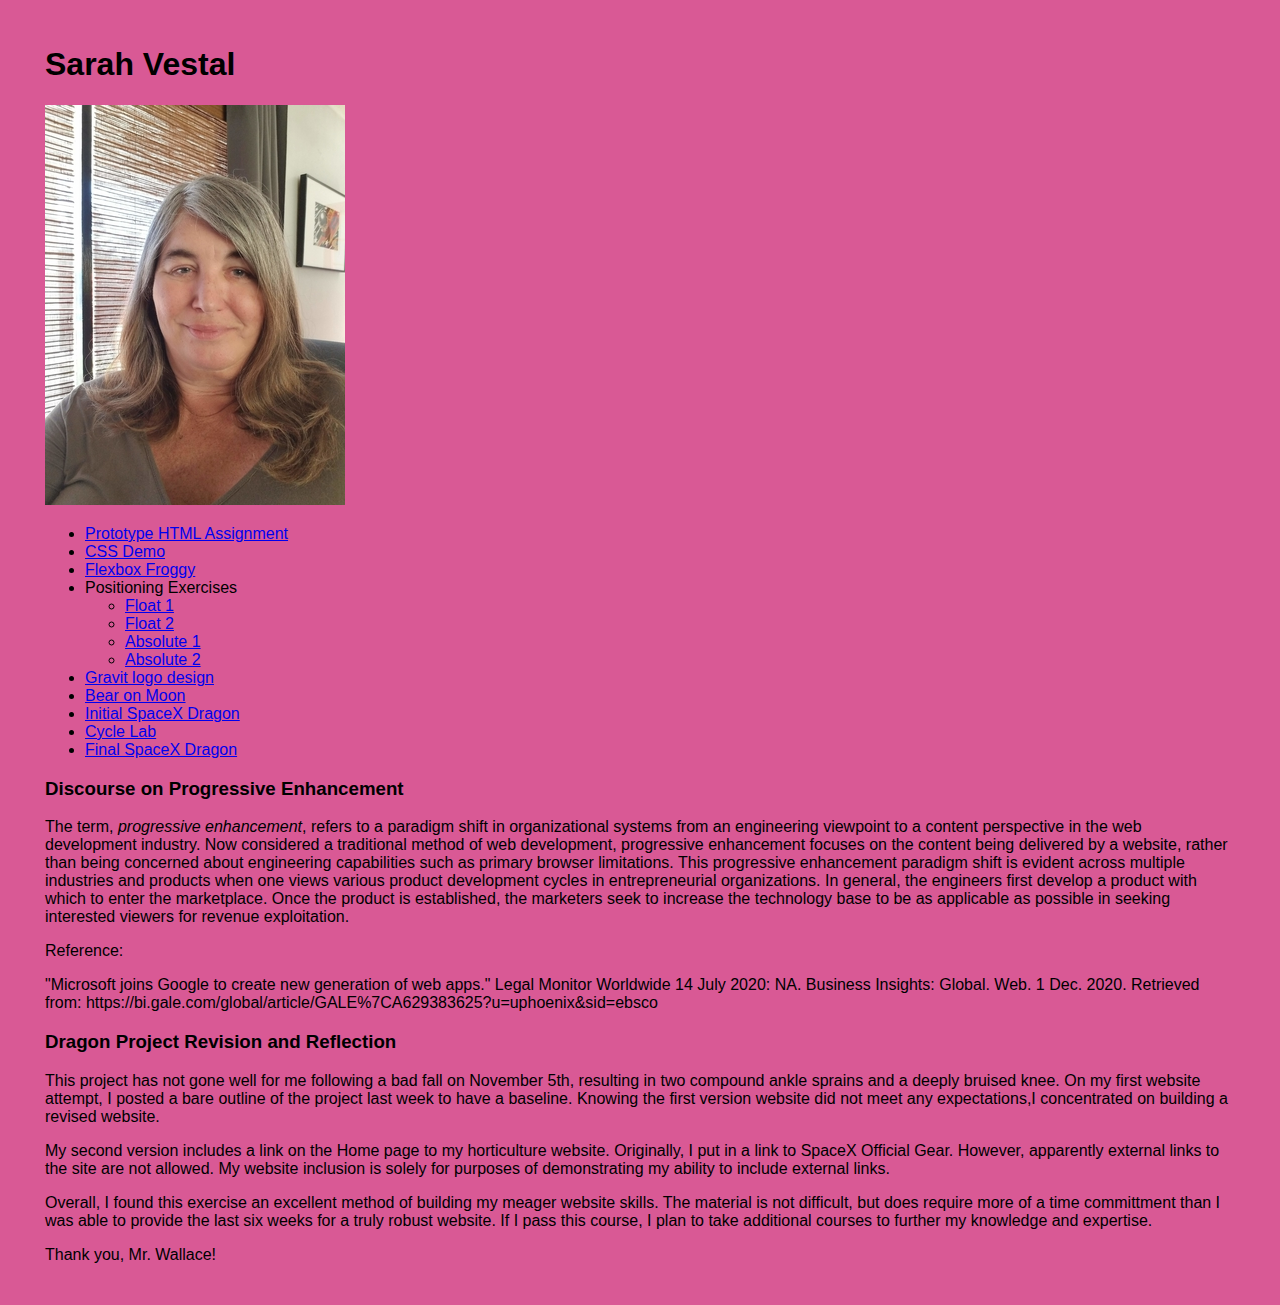
<file: index.html>
<!doctype html>
<html lang="en">
<head>
  <meta charset="utf-8">
  <title>IFSC 1310 | Sarah Vestal</title>
  <meta name="description" content="Homepage for IFSC 1310" />
  <meta name="author" content="Sarah Vestal" />
  <meta name="robots" content="noindex" />
  <link rel="stylesheet" href="assets/css/style.css" type="text/css"/>
</head>

<body>
  <h1>Sarah Vestal</h1>
  <img src="assets/img/SAV12.01.2020.jpg" alt="Sarah Vestal 2020"/>
  <nav>
    <ul>
      <li><a href="prototype-html-assignment/index.html">Prototype HTML Assignment</a></li>
      <li><a href="css-demo/index.html">CSS Demo</a></li>
      <li><a href="assets/img/Vestal_Froggy_GOOGLED.jpg">Flexbox Froggy</a></li>
      <li>Positioning Exercises
        <ul>
          <li><a href="positioning-lab/float-1.html">Float 1</a></li>
          <li><a href="positioning-lab/float-2.html">Float 2</a></li>
          <li><a href="positioning-lab/absolute-1.html">Absolute 1</a></li>
          <li><a href="positioning-lab/absolute-2.html">Absolute 2</a></li>
        </ul>
      <li><a href="assets/img/GravitLogoExercise.jpg">Gravit logo design</a></li>
      <li><a href="assets/img/bearOnMoon2.jpg">Bear on Moon</a></li>
      <li><a href="dragon2/home.html">Initial SpaceX Dragon</a></li>
      <li><a href="cycle/index.html" >Cycle Lab</a></li>
      <li><a href="dragon2/index.html">Final SpaceX Dragon</a></li>
      </li>
    </ul>
  </nav>      
          <h3>Discourse on Progressive Enhancement</h3>
          <p>The term, <em>progressive enhancement</em>, refers to a paradigm shift in organizational systems from an engineering viewpoint to a content perspective in the web development industry.  Now considered a traditional method of web development, progressive enhancement focuses on the content being delivered by a website, rather than being concerned about engineering capabilities such as primary browser limitations.  This progressive enhancement paradigm shift is evident across multiple industries and products when one views various product development cycles in entrepreneurial organizations.  In general, the engineers first develop a product with which to enter the marketplace.  Once the product is established, the marketers seek to increase the technology base to be as applicable as possible in seeking interested viewers for revenue exploitation. </p>
          <p>Reference:  </p>
          <p>"Microsoft joins Google to create new generation of web apps." Legal Monitor Worldwide 14 July 2020: NA. Business Insights: Global. Web. 1 Dec. 2020. Retrieved from: https://bi.gale.com/global/article/GALE%7CA629383625?u=uphoenix&sid=ebsco
          </p>
          <h3>Dragon Project Revision and Reflection</h3>
          <p>This project has not gone well for me following a bad fall on November 5th, resulting in two compound ankle sprains and a deeply bruised knee.  
          On my first website attempt, I posted a bare outline of the project last week to have a baseline.  
          Knowing the first version website did not meet any expectations,I concentrated on building a revised website.</p>
          <p>My second version includes a link on the Home page to my horticulture website.  Originally, I put in a link to SpaceX Official Gear.  However, apparently external links to the site are not allowed.  My website inclusion is
          solely for purposes of demonstrating my ability to include external links.</p>
          <p>Overall, I found this exercise an excellent method of building my meager website skills.  The material is not difficult, but does require more of a time committment than I was able to provide the last six weeks for a truly robust website.  If I pass this course, I plan to take additional courses to further my knowledge and expertise.</p>
          <p>Thank you, Mr. Wallace!</p>
</body>
</html>
</file>
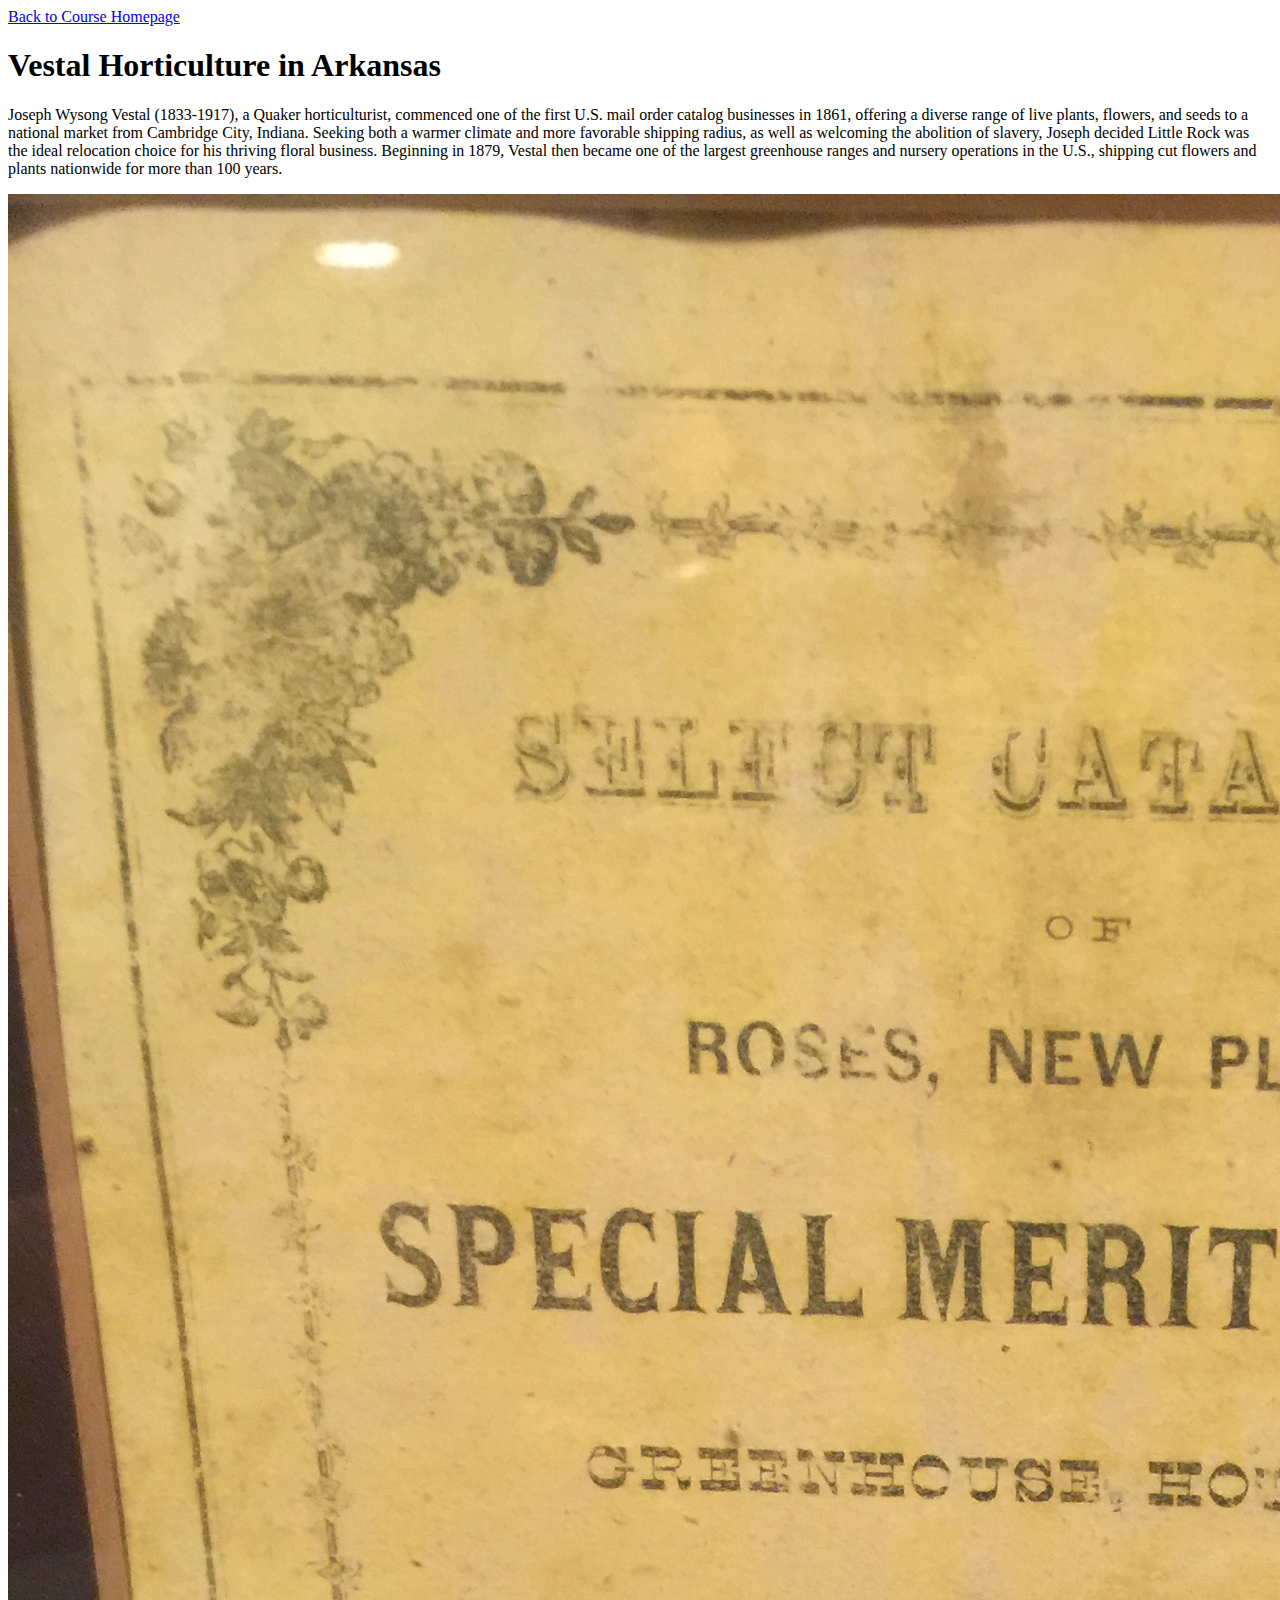
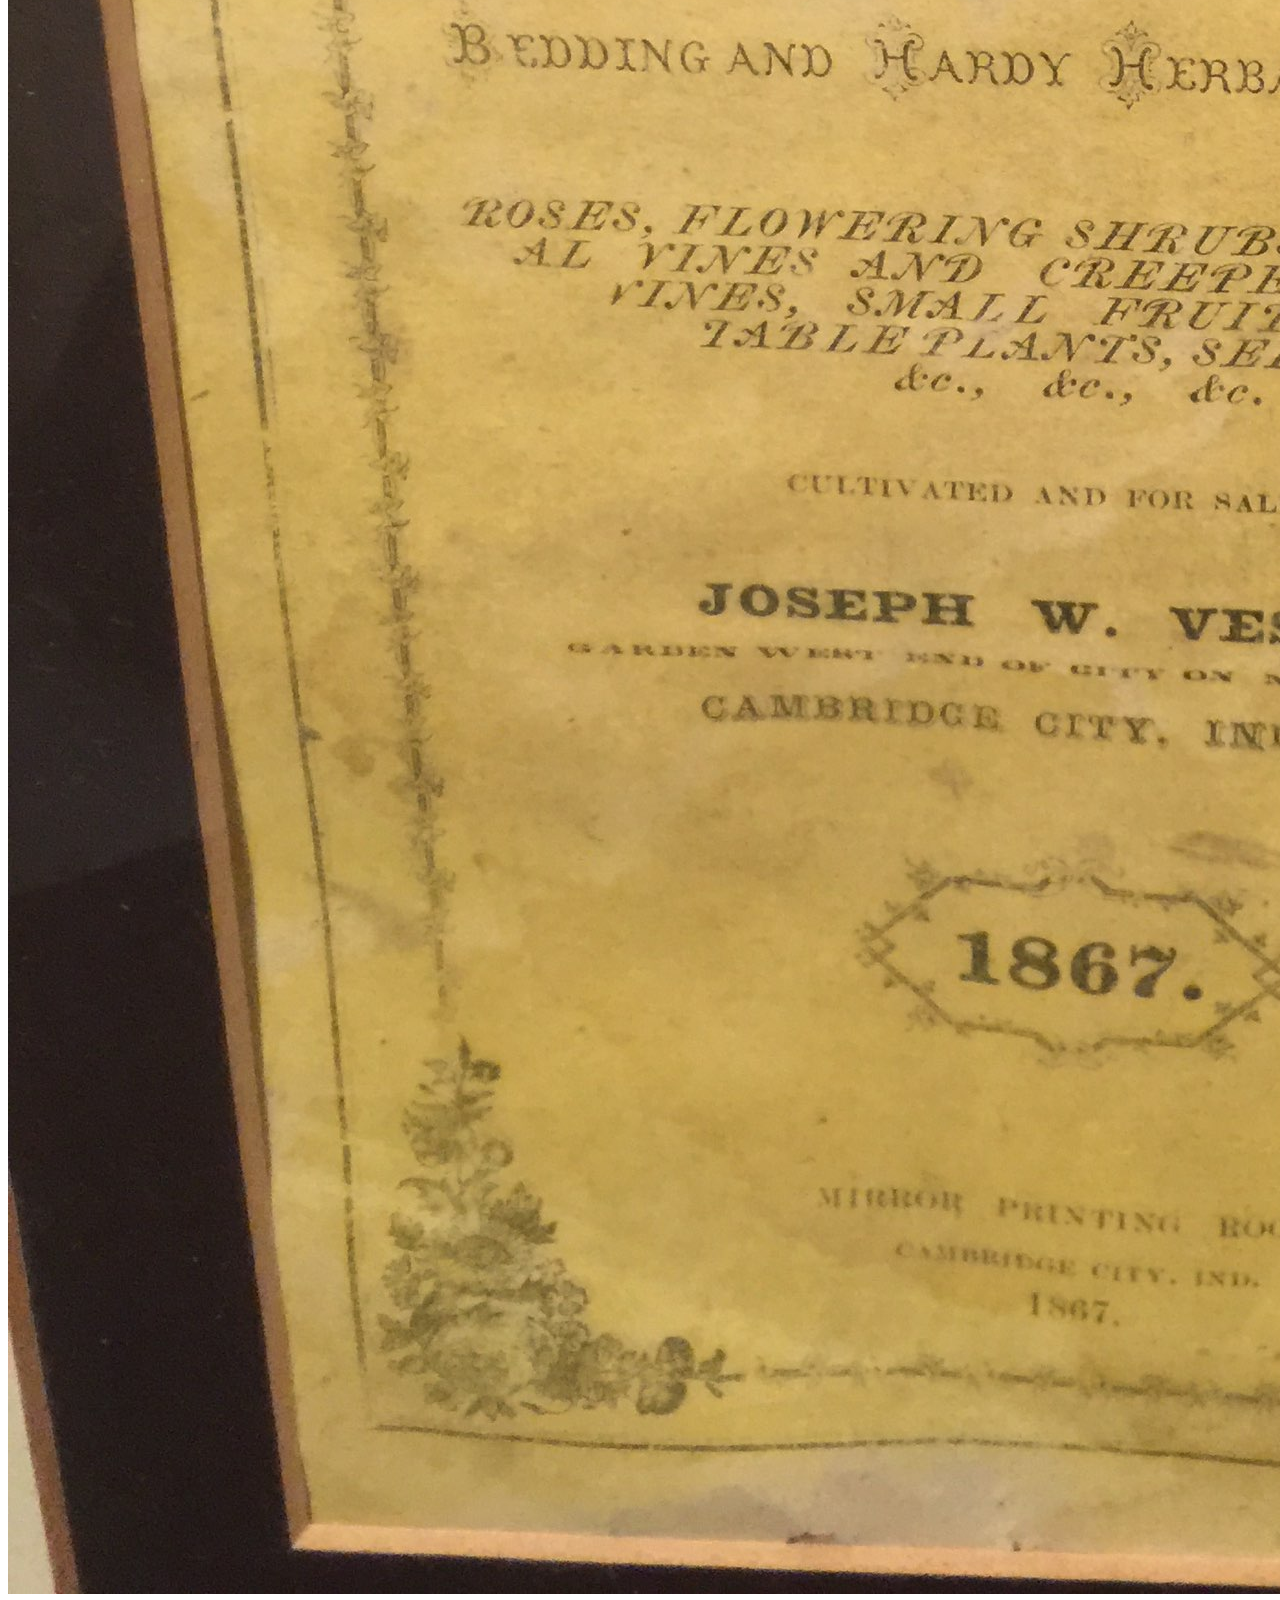
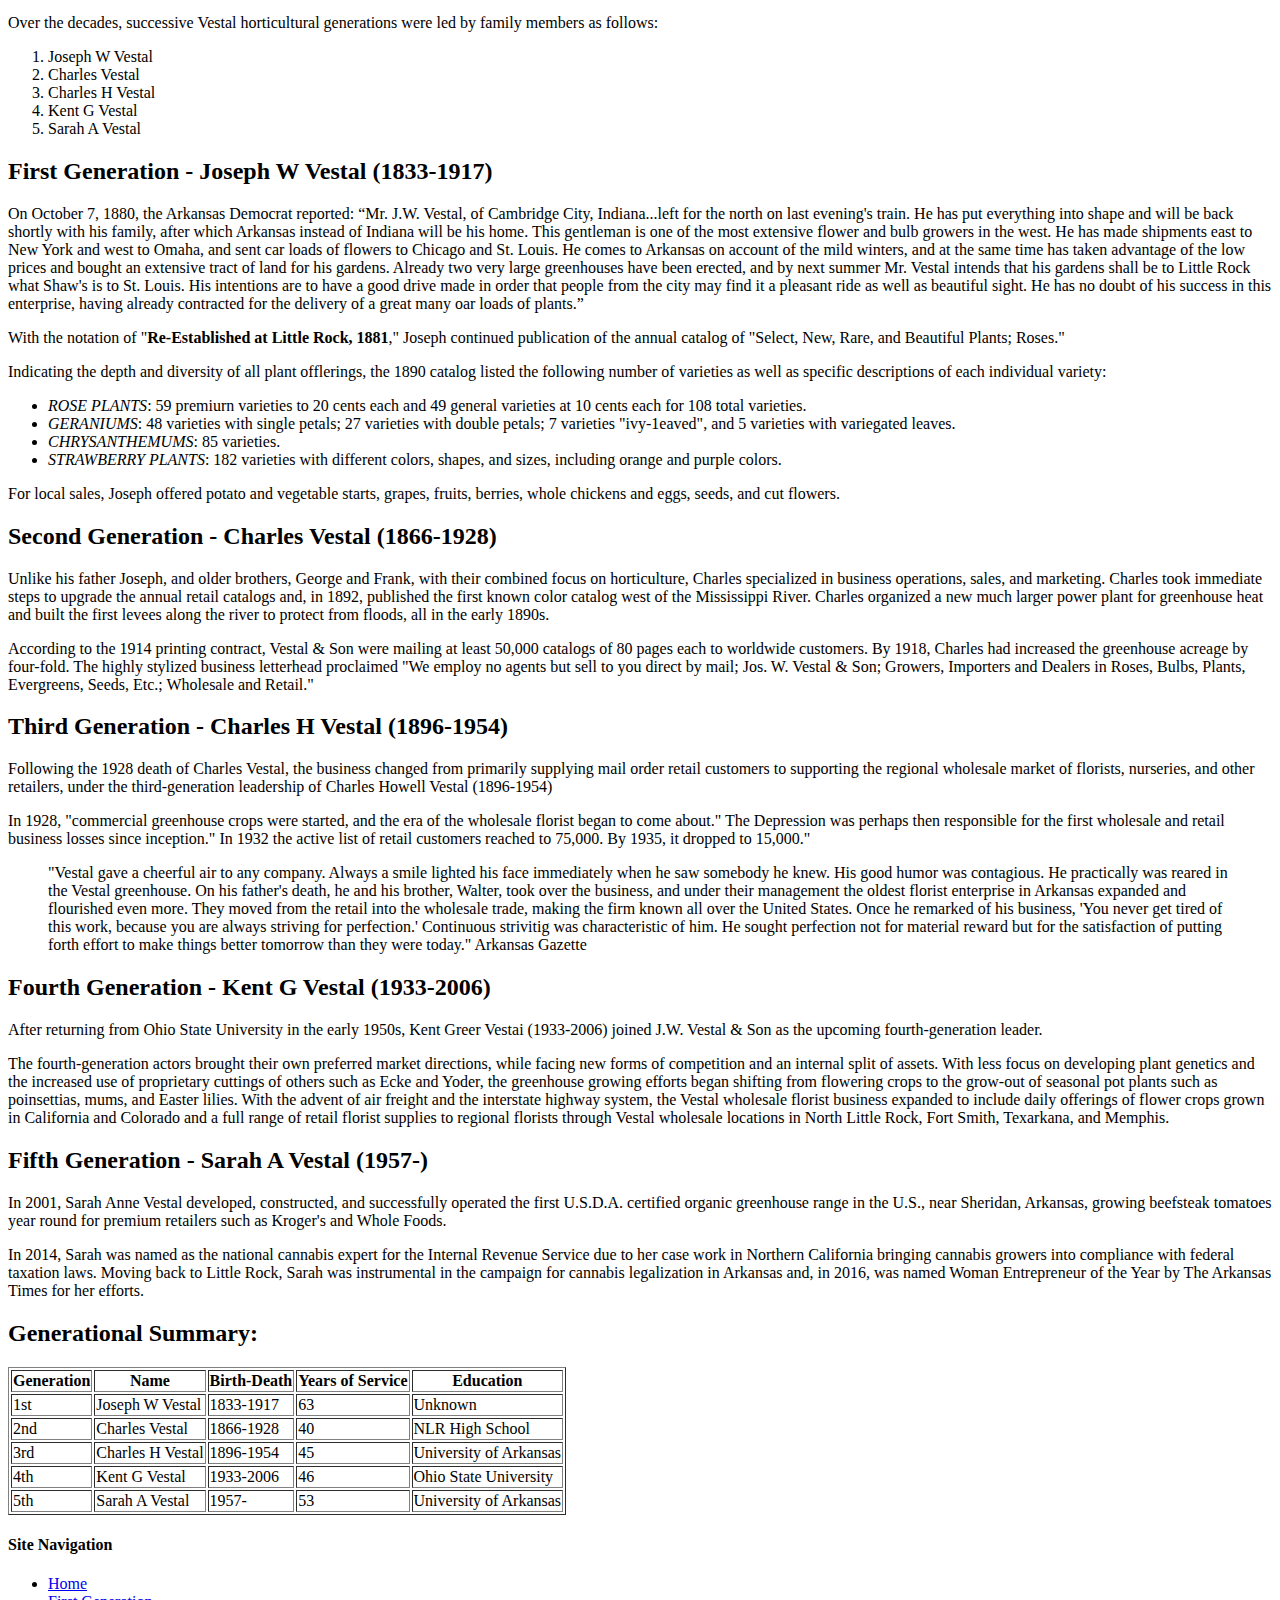
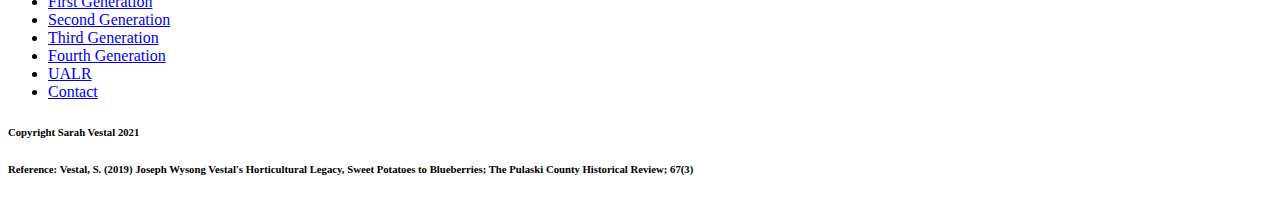
<file: prototype-html-assignment/index.html>
<!doctype html>

<html lang="en">
<head>
  <meta charset="utf-8">

  <title>IFSC 1310 | Your name</title>
  <meta name="description" content="Prototype HTML Assignment" />
  <meta name="author" content="Sarah Vestal" />

</head>

<body>
  <a href="../index.html">Back to Course Homepage</a>
  <section id="About"><h1>Vestal Horticulture in Arkansas</h1>
  
<p>Joseph Wysong Vestal (1833-1917), a Quaker horticulturist, commenced one of the first 
U.S. mail order catalog businesses in 1861, offering a diverse range
of live plants, flowers, and seeds to a national market from Cambridge City, Indiana.  Seeking both a
warmer climate and more favorable shipping radius, as well as welcoming the abolition of slavery, Joseph
decided Little Rock was the ideal relocation choice for his thriving floral business.  Beginning in 1879, 
Vestal then became one of the largest greenhouse ranges and nursery operations in the U.S., shipping cut
flowers and plants nationwide for more than 100 years.</p>

<img src="assets/img/2de668f8e4220b26ab4b60cb25624360.jpeg" alt="1861 Cataloue Cover"/>

<p>Over the decades, successive Vestal horticultural generations were led by family members as follows:</p>
<ol>
  <li>Joseph W Vestal</li>
  <li>Charles Vestal</li>
  <li>Charles H Vestal</li>
  <li>Kent G Vestal</li>
  <li>Sarah A Vestal</li>
</ol>
</section>

<section id="First_Generation"><h2>First Generation - Joseph W Vestal (1833-1917)</h2>
<p>On October 7, 1880, the Arkansas Democrat
reported:
  <q>Mr. J.W. Vestal, of Cambridge City,
  Indiana...left for the north on last evening's
  train. He has put everything into shape and
  will be back shortly with his family, after
  which Arkansas instead of Indiana will be
  his home. This gentleman is one of the most
  extensive flower and bulb growers in the
  west. He has made shipments east to New
  York and west to Omaha, and sent car loads
  of flowers to Chicago and St. Louis. He comes
  to Arkansas on account of the mild winters,
  and at the same time has taken advantage of
  the low prices and bought an extensive tract
  of land for his gardens. Already two very large
  greenhouses have been erected, and by next
  summer Mr. Vestal intends that his gardens
  shall be to Little Rock what Shaw's is to St.
  Louis. His intentions are to have a good drive
  made in order that people from the city may
  find it a pleasant ride as well as beautiful
  sight. He has no doubt of his success in this
  enterprise, having already contracted for the
  delivery of a great many oar loads of plants.</q>
</p>  
<p>With the notation of "<strong>Re-Established at Little Rock,
1881</strong>," Joseph continued publication of the annual
catalog of "Select, New, Rare, and Beautiful Plants;
Roses."</p>

<p>Indicating the depth and diversity of all
plant offlerings, the 1890 catalog listed the following
number of varieties as well as specific descriptions of
each individual variety:</p>

<ul>
<li><em>ROSE PLANTS</em>: 59 premiurn varieties to 20
cents each and 49 general varieties at 10 cents
each for 108 total varieties.</li>
<li><em>GERANIUMS</em>: 48 varieties with single
petals; 27 varieties with double petals; 7
varieties "ivy-1eaved", and 5 varieties with
variegated leaves.</li>
<li><em>CHRYSANTHEMUMS</em>: 85 varieties.</li>
<li><em>STRAWBERRY PLANTS</em>: 182 varieties
with different colors, shapes, and sizes,
including orange and purple colors.</li>
</ul>
<p>For local sales, Joseph offered potato and vegetable
starts, grapes, fruits, berries, whole chickens and eggs,
seeds, and cut flowers. </p>
</section>

<section id="Second_Generation"><h2>Second Generation - Charles Vestal (1866-1928)</h2>
<p> Unlike his father Joseph, and older
brothers, George and Frank, with their combined
focus on horticulture, Charles specialized in business
operations, sales, and marketing. Charles took
immediate steps to upgrade the annual retail catalogs
and, in 1892, published the first known color catalog
west of the Mississippi River. Charles organized a
new much larger power plant for greenhouse heat and
built the first levees along the river to protect from floods, all in the early 1890s.</p> 

<p>According to the 1914 printing contract, Vestal &
Son were mailing at least 50,000 catalogs of 80 pages
each to worldwide customers.  By 1918, Charles had
increased the greenhouse acreage by four-fold.  The
highly stylized business letterhead proclaimed "We
employ no agents but sell to you direct by mail; Jos.
W. Vestal & Son; Growers, Importers and Dealers
in Roses, Bulbs, Plants, Evergreens, Seeds, Etc.;
Wholesale and Retail."</p>
</section>

<section id="Third_Generation"><h2>Third Generation - Charles H Vestal (1896-1954)</h2>
<p>Following the 1928 death of Charles Vestal, the
business changed from primarily supplying mail
order retail customers to supporting the regional
wholesale market of florists, nurseries, and other
retailers, under the third-generation leadership of
Charles Howell Vestal (1896-1954)</p>

<p>In 1928, "commercial greenhouse crops were
started, and the era of the wholesale florist began
to come about." The Depression was perhaps then
responsible for the first wholesale and retail business
losses since inception."  In 1932 the active list of retail
customers reached to 75,000. By 1935, it dropped to
15,000."</p>
<blockquote>
  <p>"Vestal gave a cheerful air to any company.
Always a smile lighted his face immediately
when he saw somebody he knew. His good
humor was contagious. He practically was
reared in the Vestal greenhouse. On his father's
death, he and his brother, Walter, took over
the business, and under their management the
oldest florist enterprise in Arkansas expanded
and flourished even more. They moved from
the retail into the wholesale trade, making the
firm known all over the United States. Once he
remarked of his business, 'You never get tired
of this work, because you are always striving
for perfection.' Continuous strivitig was
characteristic of him. He sought perfection
not for material reward but for the satisfaction 
of putting forth effort to make things better
tomorrow than they were today." Arkansas Gazette</p>
</blockquote>
</section>

<section id="Fourth_Generation"><h2>Fourth Generation - Kent G Vestal (1933-2006)</h2>
<p>After returning from Ohio State University in the
early 1950s, Kent Greer Vestai (1933-2006) joined
J.W. Vestal & Son as the upcoming fourth-generation
leader.</p> 

<p>The fourth-generation actors brought their own
preferred market directions, while facing new forms
of competition and an internal split of assets. With less
focus on developing plant genetics and the increased
use of proprietary cuttings of others such as Ecke and
Yoder, the greenhouse growing efforts began shifting
from flowering crops to the grow-out of seasonal pot
plants such as poinsettias, mums, and Easter lilies.  With the advent of air freight and the interstate
highway system, the Vestal wholesale florist business
expanded to include daily offerings of flower crops
grown in California and Colorado and a full range of
retail florist supplies to regional florists through Vestal
wholesale locations in North Little Rock, Fort Smith,
Texarkana, and Memphis.</p>
</section>

<section id="Fifth_Generation"><h2>Fifth Generation - Sarah A Vestal (1957-)</h2>
<p>In 2001, Sarah Anne Vestal developed, constructed, and
successfully operated the first U.S.D.A. certified
organic greenhouse range in the U.S., near Sheridan,
Arkansas, growing beefsteak tomatoes year round
for premium retailers such as Kroger's and Whole
Foods.</p>

<p>In 2014, Sarah was named as the national
cannabis expert for the Internal Revenue Service
due to her case work
in Northern California bringing cannabis growers into
compliance with federal taxation laws.  Moving back to Little Rock, Sarah was 
instrumental in the campaign for cannabis legalization in Arkansas and, in 2016, 
was named Woman Entrepreneur of the Year by The Arkansas Times for her efforts.</p> 
</section>

<h2>Generational Summary:</h2>

<table border="1">
  <tbody>
    <tr>
      <th scope="col">Generation</th>
      <th scope="col">Name</th>
      <th scope="col">Birth-Death</th>
      <th scope="col">Years of Service</th>
      <th scope="col">Education</th>
    </tr>
    <tr>
      <td>1st</td>
      <td>Joseph W Vestal</td>
      <td>1833-1917</td>
      <td>63</td>
      <td>Unknown</td>
    </tr>
    <tr>
      <td>2nd</td>
      <td>Charles Vestal</td>
      <td>1866-1928</td>
      <td>40</td>
      <td>NLR High School</td>
    </tr>
    <tr>
      <td>3rd</td>
      <td>Charles H Vestal</td>
      <td>1896-1954</td>
      <td>45</td>
      <td>University of Arkansas</td>
    </tr>
    <tr>
      <td>4th</td>
      <td>Kent G Vestal</td>
      <td>1933-2006</td>
      <td>46</td>
      <td>Ohio State University</td>
    </tr>
    <tr>
      <td>5th</td>
      <td>Sarah A Vestal</td>
      <td>1957-</td>
      <td>53</td>
      <td>University of Arkansas</td>
    </tr>
  </tbody>
</table>

</body>

<h4>Site Navigation</h4>

<nav role="navigation">
  <ul>
    <li><a href="index.html">Home</a></li>
    <li><a href="First_Generation.html">First Generation</a></li>
    <li><a href="home.html">Second Generation</a></li>
    <li><a href="home.html">Third Generation</a></li>
    <li><a href="home.html">Fourth Generation</a></li>
    <li><a href="home.html">UALR</a></li>
    <li><a href="home.html">Contact</a></li>
  </ul>
</nav>

<footer>
  <h6>Copyright Sarah Vestal 2021</h6>
  <h6>Reference:  Vestal, S. (2019) Joseph Wysong Vestal's Horticultural Legacy, Sweet Potatoes to Blueberries; The Pulaski County Historical Review; 67(3)  </h6>
</footer>
</html>
</file>
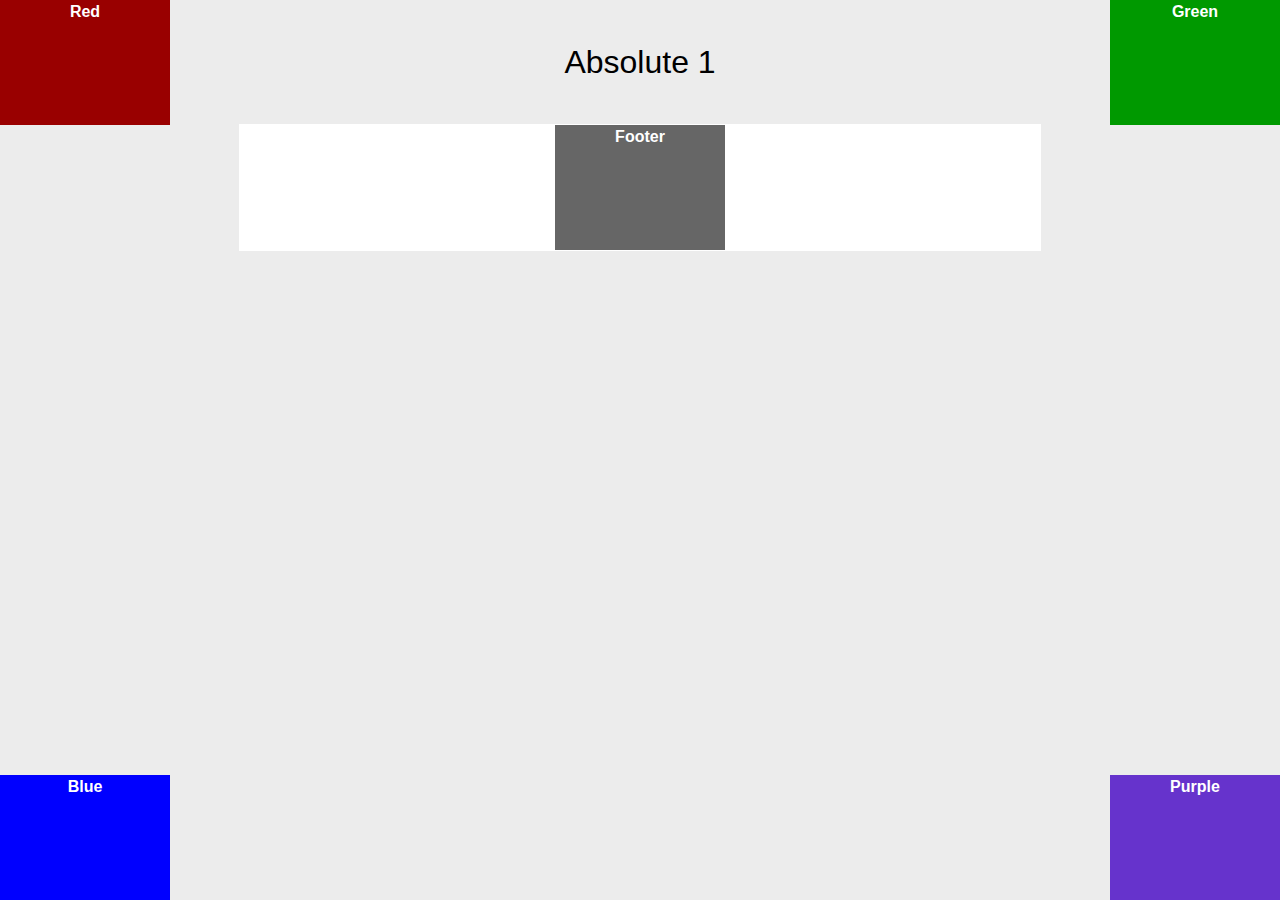
<file: positioning-lab/absolute-1.html>
<!DOCTYPE html>
<html lang="en">
<head>
<meta charset="UTF-8" />
<title>Positioning Lab</title>
<style type="text/css">
* {
	margin: 0px;
	padding: 0px;
}
body {
	background-color: #ECECEC;
	font-weight: bold;
	font-family: Tahoma, Geneva, sans-serif;
	color: #FFF;
	text-align: center;
	line-height: 24px;
}

#wrapper {
	background-color: #FFF;
	border-top-width: 1px;
	border-right-width: 1px;
	border-bottom-width: 1px;
	border-left-width: 1px;
	border-top-style: solid;
	border-right-style: solid;
	border-bottom-style: solid;
	border-left-style: solid;
	width: 800px;
	margin-right: auto;
	margin-left: auto;
}

#red {
	background-color: #900;
	width:170px;
	height:125px;
	position: absolute;
	top:0;
	left:0;
	
}
#green {
	background-color: #090;
	position: absolute;
	top:0;
	right:0;
	width:170px;
	height:125px;
}
#blue {
	background-color: #00F;
	position: absolute;
	bottom:0;
	left:0;
	width:170px;
	height:125px;
}
#purple {
	background-color: #63C;
	position: absolute;
	bottom:0;
	right:0;
	width:170px;
	height:125px;
}
#footer {
	background-color: #666;
	position: relative;
	width:170px;
	height:125px;
	left:315px;
}
h1 {
	color: #000;
	font-weight: normal;
	padding: 50px;
}
</style>
</head>

<body>
<h1>Absolute 1</h1>
<div id="wrapper">
  <div id="red">Red</div>
  <div id="green">Green</div>
  <div id="blue">Blue</div>
  <div id="purple">Purple</div>
  <div id="footer">Footer</div>
</div>
</body>
</html>
</file>
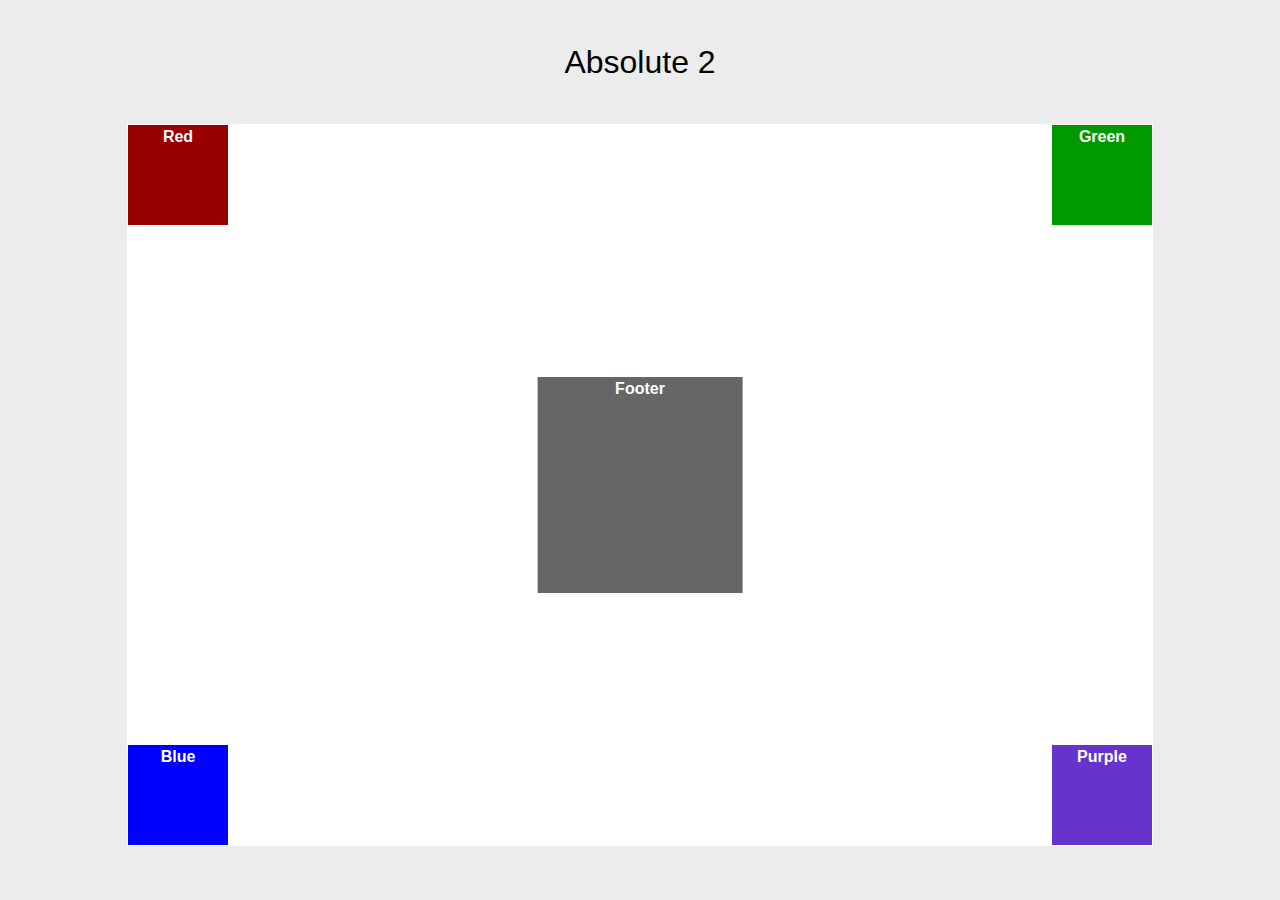
<file: positioning-lab/absolute-2.html>
<!DOCTYPE html>
<html lang="en">
<head>
<meta charset="UTF-8" />
<title>Positioning Lab</title>
<style type="text/css">
* {
	margin: 0px;
	padding: 0px;
}
body {
	background-color: #ECECEC;
	font-weight: bold;
	font-family: Tahoma, Geneva, sans-serif;
	color: #FFF;
	text-align: center;
	line-height: 24px;
}
#wrapper {
	background-color: #FFF;
	border-top-width: 1px;
	border-right-width: 1px;
	border-bottom-width: 1px;
	border-left-width: 1px;
	border-top-style: solid;
	border-right-style: solid;
	border-bottom-style: solid;
	border-left-style: solid;
	width: 80vw;
  height: 80vh;
  position:relative;
	margin-right: auto;
	margin-left: auto;
}
#red {
	background-color: #900;
  width: 100px;
  height:100px;
  position: absolute;
  top:0;
  left:0;
}
#green {
	background-color: #090;
  width: 100px;
  height:100px;
  position: absolute;
  top:0;
  right:0;
}
#blue {
	background-color: #00F;
  width: 100px;
  height:100px;
  position: absolute;
  bottom:0;
  left:0;
}
#purple {
	background-color: #63C;
  width: 100px;
  height:100px;
  position: absolute;
  bottom:0;
  right:0;
}
#footer {
	background-color: #666;
  width: 20%;
  height:30%;
  position:absolute;
  top:50%;
  left:50%;
  transform: translate(-50%, -50%);
}
h1 {
	color: #000;
	font-weight: normal;
	padding: 50px;
}
</style>
</head>

<body>
<h1>Absolute 2</h1>
<div id="wrapper">
  <div id="red">Red</div>
  <div id="green">Green</div>
  <div id="blue">Blue</div>
  <div id="purple">Purple</div>
  <div id="footer">Footer</div>
</div>
</body>
</html>
</file>
<file: assets/css/style.css>
/* ------------------Box Sizing ------------------*/
html{
    box-sizing: border-box;
    }
    *,
    *:before,
    *:after {
        box-sizing:inherit;
    }
    

/* ------------------Colors ------------------

Adobe using 1895 Spring catalogue cover - roses and peonies

#A60832  red
#D95995  pink
#F2AF5C  yellow
#EAD0BE  white

*/
/* ------------------Utility Styles ------------------*/

.container{
    width:80vw;
    margin: 40px auto;
    max-width: 900px;
}

body {
    font-family: 'Noto Sans', sans-serif;
    margin:5px;
    background-color:#D95995;
    text-shadow: .5px .5px #D95995;
    padding: 20px 40px;
     }
</file>
